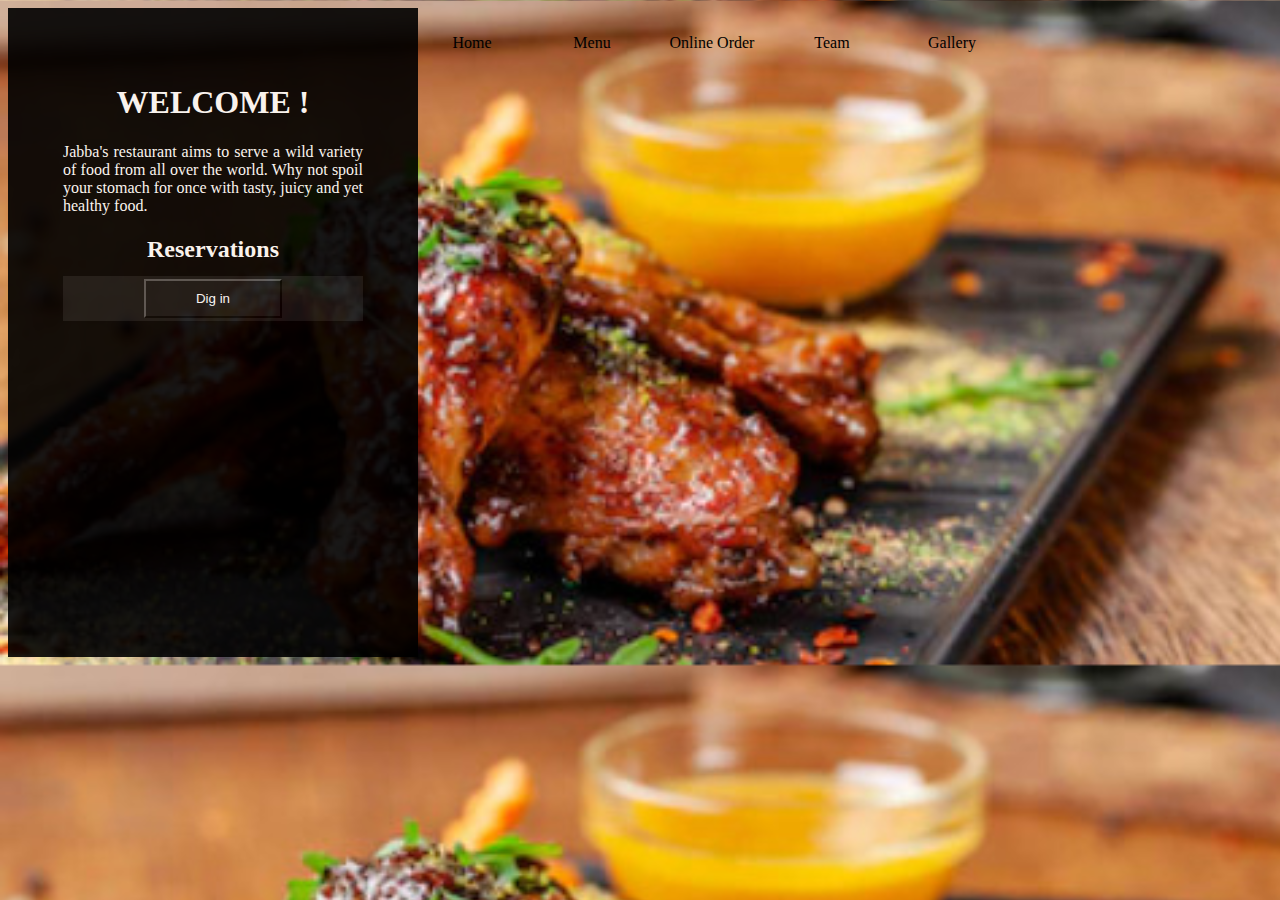
<file: index.html>
<!Doctype html>
<html lang="en">
<head>
<meta charset="UTF-8">
<meta http-equiv="X-UA-Compatible" content="IE=Edge">
<meta name="viewport" content="width=devive-width,initial-scale=1.0">
<title>Jabba Restaurant|Home</title>
<link rel="Stylesheet" type="text/css" href="food styles.css">
<body>
<div class="navbar">
<ul>
<li><a href="index.html" target="_blank">Home</a></li>
<li><a href="menu.html" target="_blank">Menu</a></li>
<li><a href="learn forms.html" target="_blank">Online Order</a></li>
<li><a href="home">Team</a></li>
<li><a href="home">Gallery</a></li>
</ul>
</div>
<div class="Welcome">

<h1>Welcome !</h1>
<h4>Jabba's restaurant aims to serve a wild variety of food from all over the world. Why not 
spoil your stomach for once with tasty, juicy and yet healthy food.
</h4>
<h2>
Reservations
</h2>
<div class="buttons">
<form action="" method="post">
<input type="button" value="Dig in">
</form>
</div>
</body>
</file>
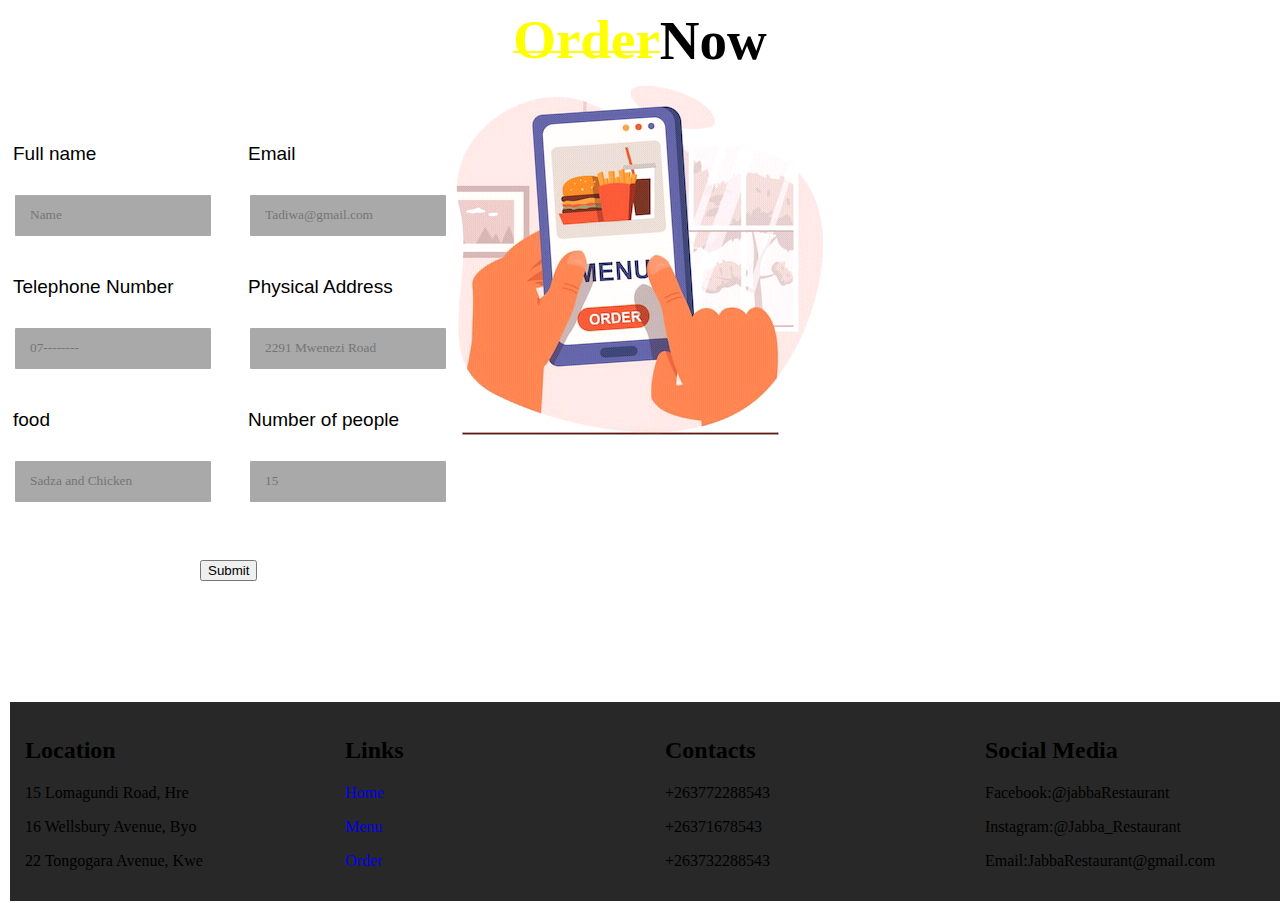
<file: learn forms.html>
<html>
<head>
<title>Jabba Restaurant|Order</title>
<Style>
.main{
background-image:url(food-delivery-web-concept-flat-design-human-hand-holds-mobile-phone-using-application_9209-8815.jpg);
background-position:center;
background-size-cover;
background-repeat:no-repeat;}
.orders h1{font-size:55px;
color:black;
display:flex;
align-items:center;
justify-content:center;
font-family:calibri;

}
.main .orders h1 span{
color:yellow;
font-family:mv boli;}
.main .orders h1 span::after{
content:'';
width:100%;
height:2px;
position:relative;
display:block;
bottom:20px;
background:yellow}
.main .orders form{
display:grid;
grid-template-columns:0fr 0fr;
grid-gap:0 25px;
}
.main .orders .order p{
font-size:19px;
line-height:40px;
font-family:arial;}
.main .orders .order {
margin:5px}
.main .orders .order input{
width:200px;
height:45px;
padding:0 15px;
border:2px solid white;
background:darkgray;
color:black;
outline:none;
border-radius:3px;
font-family:calibri;
}
.main .orders .order input:focus{
border:2px solid yellow}
.main .orders .button{
position:absolute;
top:560px;
left:200px;
}
.tsoka {
border:2px solid white;
background:rgb(40,40,40);
color:;
padding:15px}
footer .tsoka{
display:grid;
grid-template-columns:1fr 1fr 1fr 1fr;
position:absolute;
top:700px;
width:100%;
}
footer .link a{
text-decoration:none
}
footer .link a:hover{
background:blue;
color:aqua;

}

</style>

</head>
<body>
<div class="main ">
<div class="orders">
<h1><span>Order</span>Now</h1>
<form>
<div class="order">
<p>Full name</p>
<input type="text" placeholder="Name">
</div>
<div class="order">
<p>Email</p>
<input type="text" placeholder="Tadiwa@gmail.com">
</div>

<div class="order">
<p>Telephone Number</p>
<input type="text" placeholder="07--------">
</div>
<div class="order">
<p>Physical Address</p>
<input type="text" placeholder="2291 Mwenezi Road">
</div>
<div class="order">
<p>food</p>
<input type="text" placeholder="Sadza and Chicken">
</div>
<div class="order">
<p>Number of people</p>
<input type="text" placeholder="15">
</div>
<div class="button">
<input type="submit" value="Submit">
</div>
</form>
</div>
</div>
<footer>
<div class="tsoka">
<div class="loc">
<h2>Location</h2>
<p>15 Lomagundi Road, Hre</p>
<p>16 Wellsbury Avenue, Byo</p>
<p>22 Tongogara Avenue, Kwe</p>
</div>
<div class="link">
<h2>Links</h2>
<p><a href="index.html" target="_blank">Home</a></p>
<p><a href="menu.html" target="_blank">Menu</a></p>
<p><a href="learn forms.html" target="_blank">Order</a></p>
</div>
<div class="num">
<h2>Contacts</h2>
<p>+263772288543</p>
<p>+26371678543</p>
<p>+263732288543</p>
</div>
<div class="Soc">
<h2>Social Media</h2>
<p>Facebook:@jabbaRestaurant</p>
<p>Instagram:@Jabba_Restaurant</p>
<p>Email:JabbaRestaurant@gmail.com</p>
</div>
</div>
</footer>
</body>
</html>
</file>
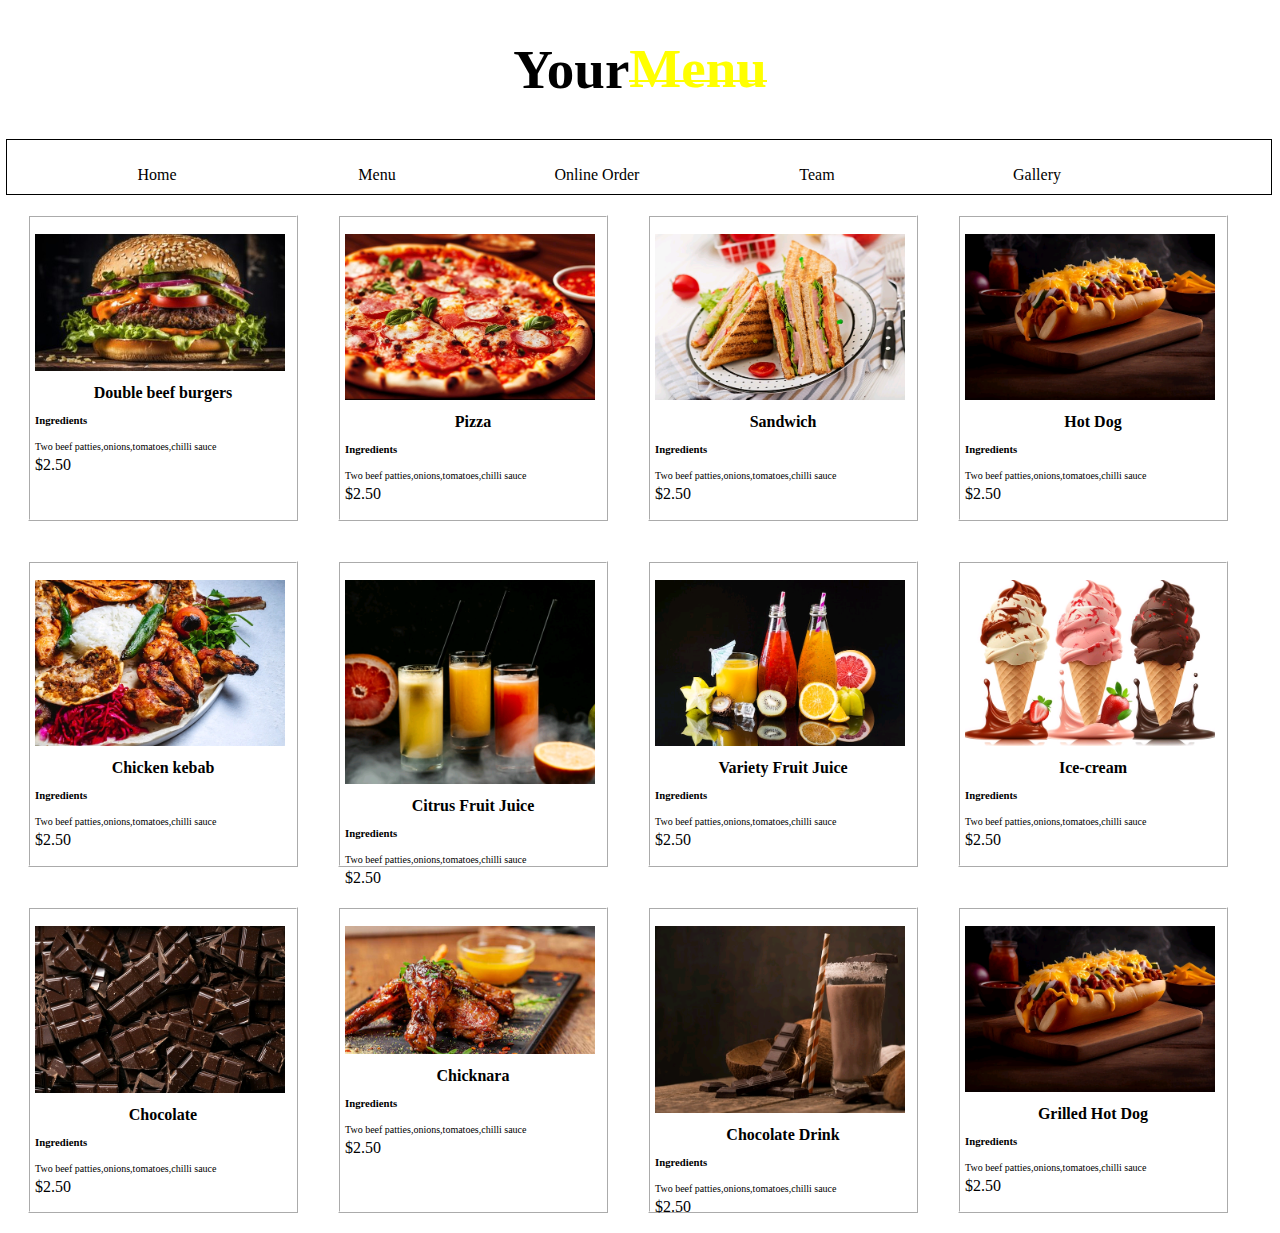
<file: menu.html>
<!Doctype html>
<html lang="en">
<head>
<meta charset="UTF-8">
<meta http-equiv="X-UA-Compatible" content="IE=Edge">
<meta name="viewport" content="width=devive-width,initial-scale=1.0">
<title>Jabba Restaurant|Menu</title>
<style type="text/css">
.orders h1{font-size:55px;
color:black;
display:flex;
align-items:center;
justify-content:center;
font-family:calibri;

}
.main .orders h1 span{
color:yellow;
font-family:mv boli;}
.main .orders h1 span::after{
content:'';
width:100%;
height:2px;
position:relative;
display:block;
bottom:20px;
background:yellow}
.menu{border:2px white ridge;
position:relative;
line-height:2px;
font-family:Georgia;
height:300px;
width:256px;
float:left;
margin:20px;
padding-top:2px;
padding-left:5px;
padding-right:5px
}
.navbar{float:right;
width:100%;
border: 1px black solid}
.navbar ul li{list-style:none;
padding:0px;
float:left;
width:220px;
text-align:center;
margin:10px auto}
.navbar ul li a{text-decoration:none;
color:black}
.navbar ul li:hover{background-color:green;
color:white}
.navbar ul li a:hover{background-color:green;
color:white}
.menu h4{text-align:center}
.menu .price{color:black}
.menu .ingred{font-size:10px}
.menu img{max-height:270px;
max-width:250px;
padding-top:15px;
body{background-image:url(big-tasty-homemade-burger-with-flying-ingredients-brown-background-concept-food-levitation_117406-1244.jpg)}
</style>
</head>
<body>
<div class="main ">
<div class="orders">
<h1>Your<span>Menu</span></h1>
</div>
</div>
<div class="navbar">
<ul>
<li><a href="index.html" target="_blank">Home</a></li>
<li><a href="menu.html" target="_blank">Menu</a></li>
<li><a href="learn forms.html" target="_blank">Online Order</a></li>
<li><a href="home">Team</a></li>
<li><a href="home">Gallery</a></li>
</ul>
</div>
<div class="menu">
<img src="Screenshot_20230607-124903~2.jpg">
<h4>Double beef burgers</h4>
<h6>Ingredients</h6>
<p class="ingred">Two beef patties,onions,tomatoes,chilli sauce</p>
<p class="price">$2.50</p>
</div>

<div class="menu">
<img src="close-up-italian-pizza-about-cheese-it-stick-selective-focus-generative-ai_1258-153047.jpg">
<h4>Pizza</h4>
<h6>Ingredients</h6>
<p class="ingred">Two beef patties,onions,tomatoes,chilli sauce</p>
<p class="price">$2.50</p>
</div>
<div class="menu">
<img src="club-sandwich-panini-with-ham-cheese-tomato-herbs_2829-19928.jpg">
<h4>Sandwich</h4>
<h6>Ingredients</h6>
<p class="ingred">Two beef patties,onions,tomatoes,chilli sauce</p>
<p class="price">$2.50</p>
</div>
<div class="menu">
<img src="grilled-beef-hot-dog-with-ketchup-snack-generative-ai_188544-7829.jpg">
<h4>Hot Dog</h4>
<h6>Ingredients</h6>
<p class="ingred">Two beef patties,onions,tomatoes,chilli sauce</p>
<p class="price">$2.50</p>
</div>
<div class="menu">
<img src="side-view-chicken-kebab-with-grilled-hot-green-pepper-tomato-pickled-cabbage-rice-pita_141793-4837.jpg">
<h4>Chicken kebab</h4>
<h6>Ingredients</h6>
<p class="ingred">Two beef patties,onions,tomatoes,chilli sauce</p>
<p class="price">$2.50</p>
</div>
<div class="menu">
<img src="citruse-freshes-table_140725-4581.jpg">
<h4>Citrus Fruit Juice</h4>
<h6>Ingredients</h6>
<p class="ingred">Two beef patties,onions,tomatoes,chilli sauce</p>
<p class="price">$2.50</p>
</div>
<div class="menu">
<img src="variety-fruit-juices-black-background_23-2148227516.jpg">
<h4>Variety Fruit Juice</h4>
<h6>Ingredients</h6>
<p class="ingred">Two beef patties,onions,tomatoes,chilli sauce</p>
<p class="price">$2.50</p>
</div>
<div class="menu">
<img src="set-colorful-ice-cream-white-background_807701-3426.jpg">
<h4>Ice-cream</h4>
<h6>Ingredients</h6>
<p class="ingred">Two beef patties,onions,tomatoes,chilli sauce</p>
<p class="price">$2.50</p>
</div>
<div class="menu">
<img src="flat-lay-delicious-chocolate-tablets-arrangement_23-2149349242.jpg">
<h4>Chocolate</h4>
<h6>Ingredients</h6>
<p class="ingred">Two beef patties,onions,tomatoes,chilli sauce</p>
<p class="price">$2.50</p>
</div>
<div class="menu">
<img src="Screenshot_20230607-125251~2.jpg">
<h4>Chicknara</h4>
<h6>Ingredients</h6>
<p class="ingred">Two beef patties,onions,tomatoes,chilli sauce</p>
<p class="price">$2.50</p>
</div>
<div class="menu">
<img src="front-view-milkshake-glass-tray-with-coconut-chocolate_23-2148707825.jpg">
<h4>Chocolate Drink</h4>
<h6>Ingredients</h6>
<p class="ingred">Two beef patties,onions,tomatoes,chilli sauce</p>
<p class="price">$2.50</p>
</div>
<div class="menu">
<img src="grilled-beef-hot-dog-with-ketchup-snack-generative-ai_188544-7829.jpg">
<h4>Grilled Hot Dog</h4>
<h6>Ingredients</h6>
<p class="ingred">Two beef patties,onions,tomatoes,chilli sauce</p>
<p class="price">$2.50</p>
</div>

</body>
</html>
</file>
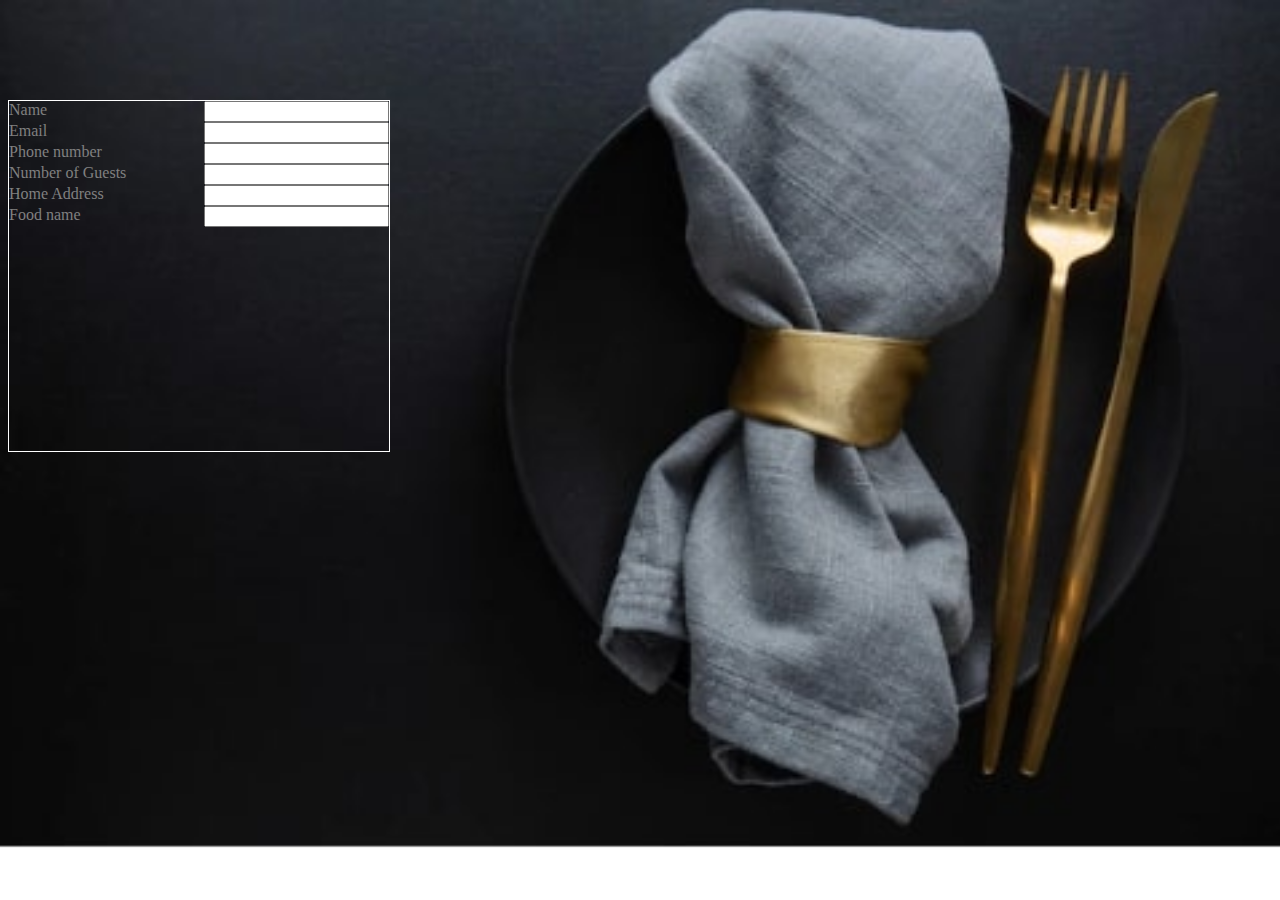
<file: reservation.html>
<!Doctype html>
<html lang="en">
<head>
<meta charset="UTF-8">
<meta http-equiv="X-UA-Compatible" content="IE=Edge">
<meta name="viewport" content="width=devive-width,initial-scale=1.0">
<title>Reservation</title>
<style>
body{background:url(Screenshot_20230607-130431~2.jpg);
background-repeat:no-repeat;
background-size:cover;}
.forms{border: 1px solid white;
color:gREY;
position:absolute;
top:100px;
height:350px}
.forms form{display:grid;
grid-template-columns:1fr 1fr;
grid-gap:0 10px;
}
</style>
</head>
<body>
<div class="forms">
<form>
Name<input type="text" name="Firstname" size="10">
Email<input type="text" name="Surname" size="10">
Phone number<input type="text" name="Telephone">
Number of Guests<input type="text" name="Guests">
Home Address<input type="text" name="Address">
Food name<input type="text" name="Food">
</form>
</div>
</body>
</html>
</file>
<file: food styles.css>
.navbar{float:right;
width:900px;
border: 1px black none}
.navbar ul li{list-style:none;
padding:0px;
float:left;
width:120px;
text-align:center;
margin:10px auto}
.navbar ul li a{text-decoration:none;
color:black}
.navbar ul li:hover{background-color:green;
color:white}
.navbar ul li a:hover{background-color:green;
color:white}
body{color:white;
font-family:latha;
background:
url(Screenshot_20230607-125251~2.jpg);
background-size:cover;
background-repeat:no repeat;
linear-gradient(rgba(0,0,0,0.95),rgba(0,0,0,0.65),rgba(0,0,0,0.35),rgba(0,0,0,0));}
.Welcome{
width:300px;
height:539px;
background-color:black;
opacity:0.9;
padding:55px}
.Welcome h1{
color:white;
text-align:center;
text-transform:uppercase;
font-weight:100px}
.Welcome h4{
text-align:justify;
color:white;
font-weight:normal;}
.buttons form,input[type="button"
]{
background-color:rgb(20,20,20);
color:white;
margin:-7px auto;
padding:10px;
padding-left:50px;
padding-right:50px;
text-align:center;
}
.Welcome h2{
text-align:center}
</file>
